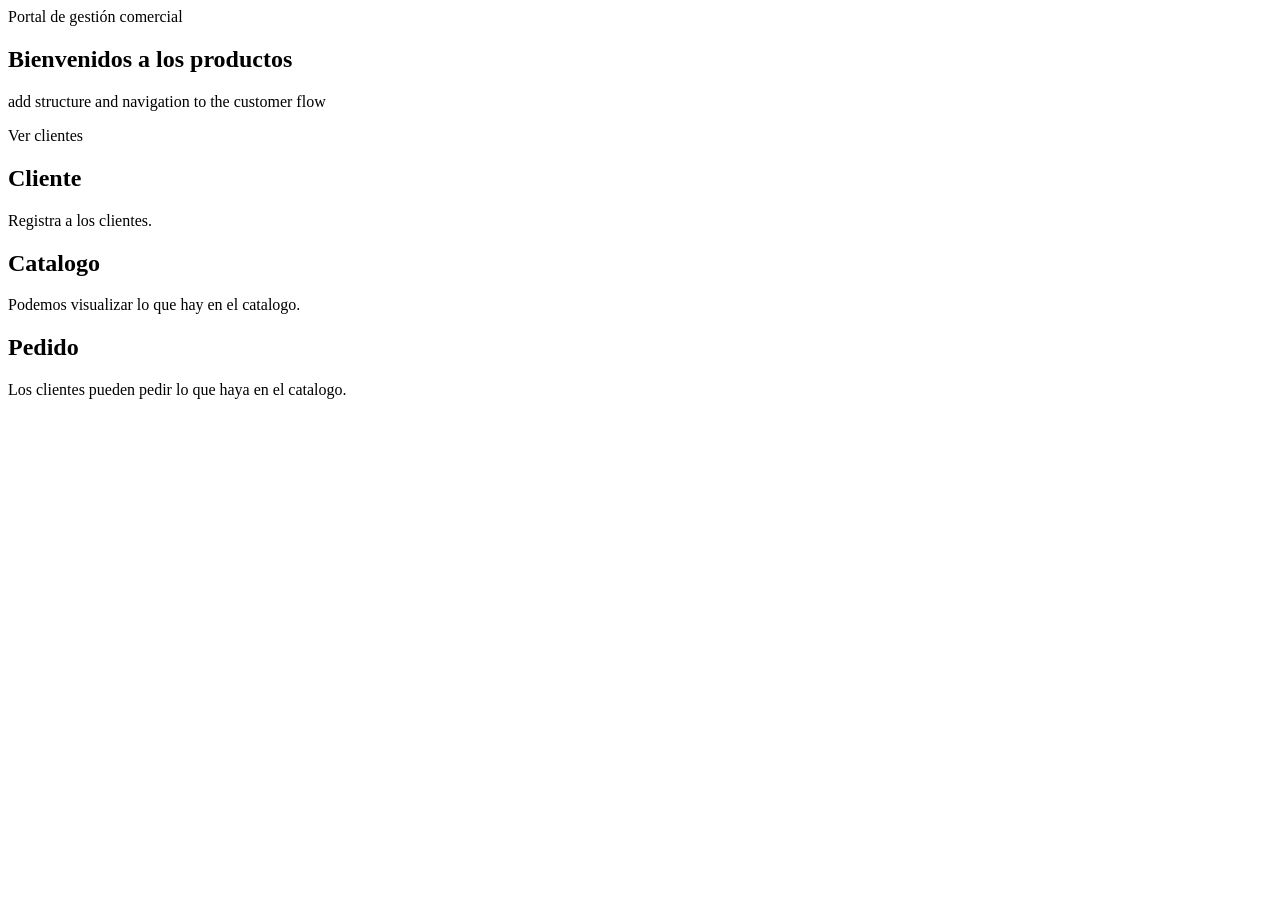
<file: src/main/resources/templates/index.html>
<!DOCTYPE html>
<html lang="es" xmlns:th="http://www.thymeleaf.org">
<head>
    <meta charset="UTF-8">
    <meta name="viewport" content="width=device-width, initial-scale=1">
    <title>Portal de gestión comercial | Inicio</title>
    <link rel="stylesheet" th:href="@{/css/styles.css}">
</head>
<body>
<!-- Reutilizamos el mismo navbar en todas las vistas, como en la clase Thymeleaf. -->
<div th:replace="~{fragments/navbar :: navbar('inicio')}"></div>
<main class="container">
    <section class="hero">
        <span class="eyebrow">Portal de gestión comercial</span>
        <h1>Bienvenidos a los productos</h1>
        <p>add structure and navigation to the customer flow</p>
        <div class="actions">
            <a class="button" th:href="@{/clientes}">Ver clientes</a>
        </div>
    </section>
    <div class="grid-2">
        <article class="panel"><h2>Cliente</h2><p>Registra a los clientes.</p></article>
        <article class="panel"><h2>Catalogo</h2><p>Podemos visualizar lo que hay en el catalogo.</p></article>
        <article class="panel"><h2>Pedido</h2><p>Los clientes pueden pedir lo que haya en el catalogo.</p></article>

    </div>
</main>
</body>
</html>
</file>
